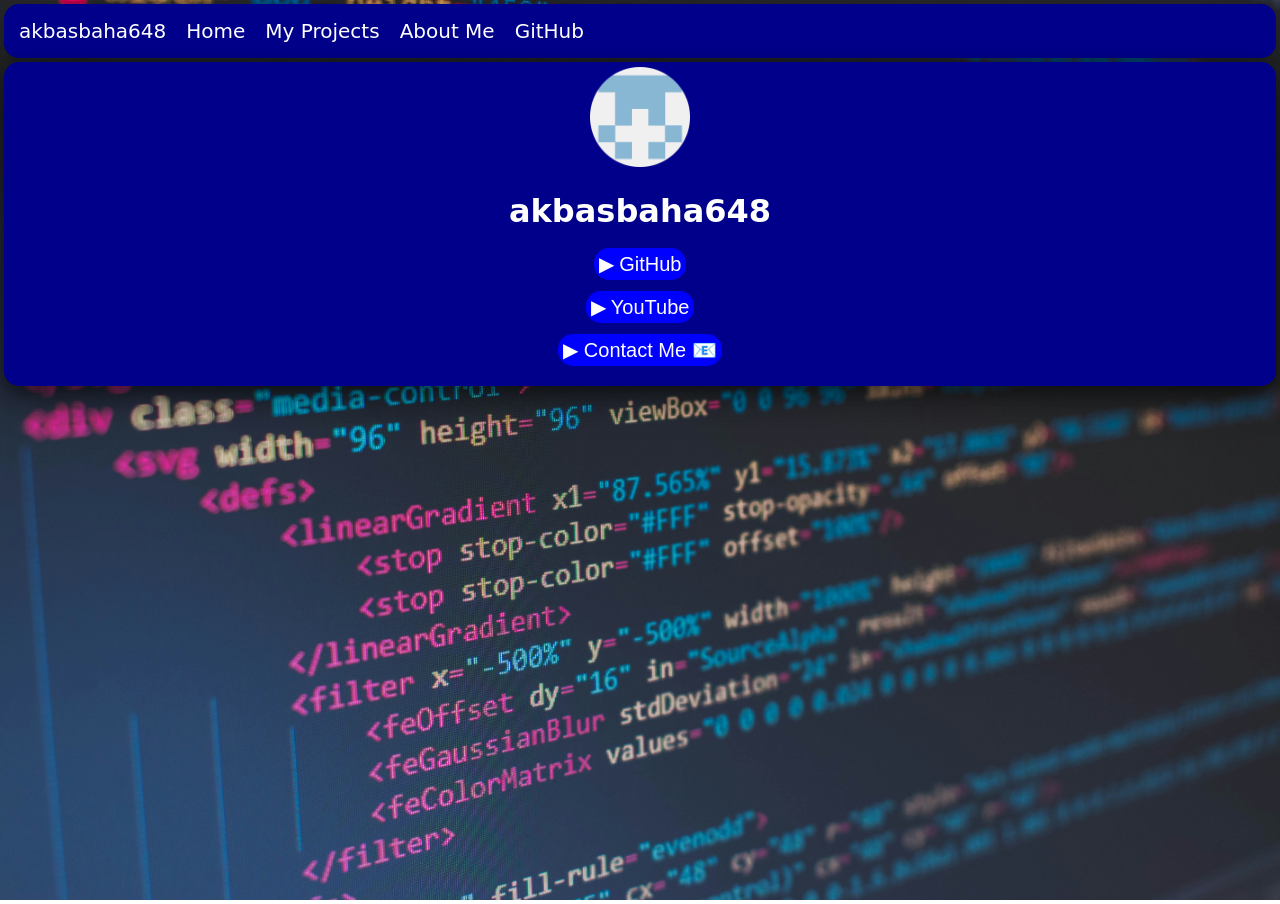
<file: index.html>
<!DOCTYPE html>
<html lang="en">

<head>
    <meta charset="UTF-8">
    <meta name="viewport" content="width=device-width, initial-scale=1.0">
    <title>akbasbaha648</title>
    <link rel="stylesheet" href="style.css">
    <link href="img/favicon.ico" rel="icon" type="image/x-icon">
</head>

<body class="body">
    <div class="hotbar">
        <a class="hotbarlink" href="index.html">akbasbaha648</a>
        <a class="hotbarlink" href="index.html">Home</a>
        <a class="hotbarlink" href="projects.html">My Projects</a>
        <a href="about.html" class="hotbarlink">About Me</a>
        <a href="https://github.com/akbasbaha648" class="hotbarlink">GitHub</a>
    </div>
    <div class="box center">
        <img width="100" height="100" src="img/profile.png" alt="My Profile Photo"><br>
        <h1>akbasbaha648</h1>
        <a href="https://github.com/akbasbaha648/" class="button center">▶ GitHub</a><br><br>
        <a href="https://youtube.com/@akbasbaha648/" class="button center">▶ YouTube</a><br><br>
        <a href="mailto:akbasbaha648@gmail.com" class="button center">▶ Contact Me 📧</a><br><br>
    </div>
</body>

</html>
</file>
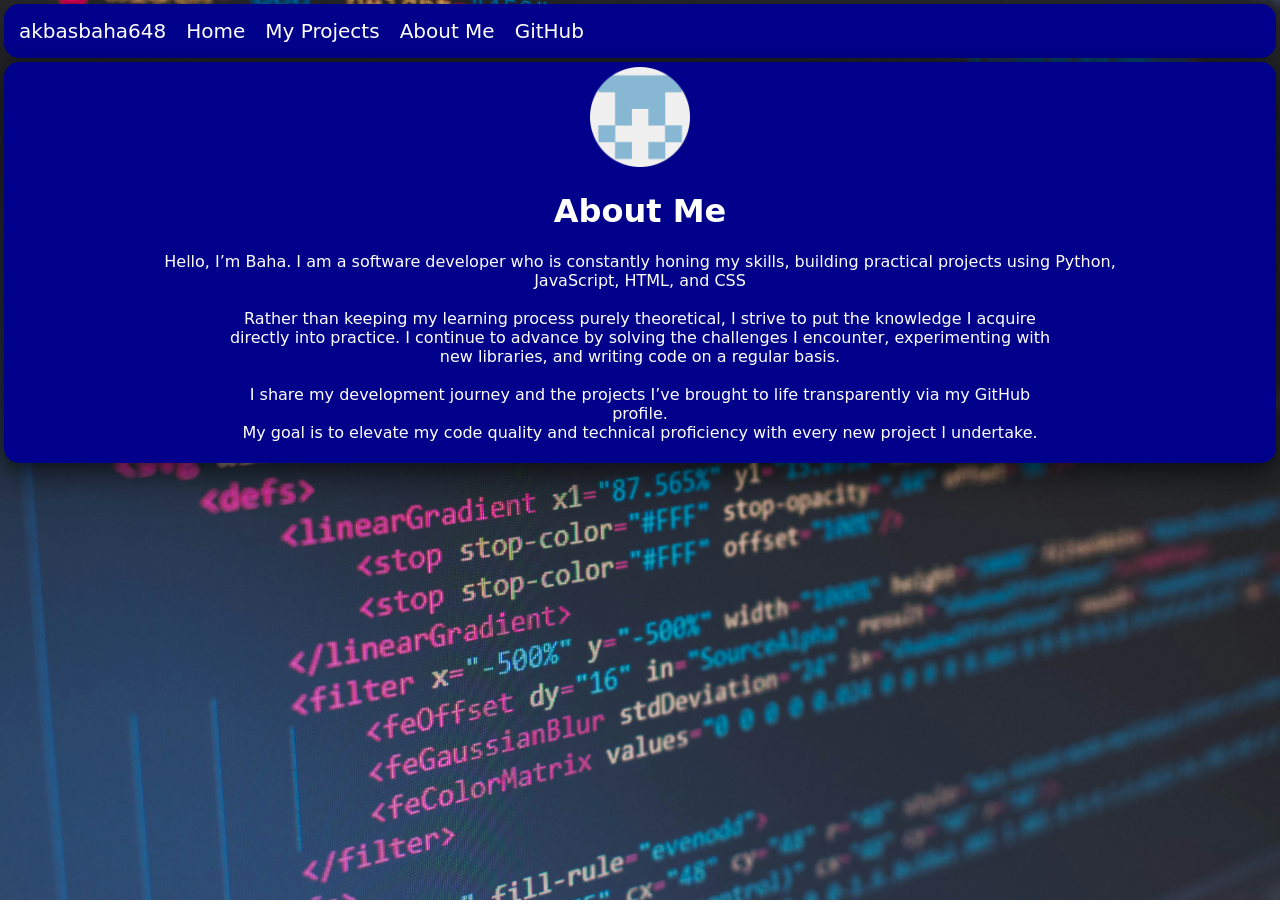
<file: about.html>
<!DOCTYPE html>
<html lang="en">

<head>
    <meta charset="UTF-8">
    <meta name="viewport" content="width=device-width, initial-scale=1.0">
    <title>akbasbaha648</title>
    <link rel="stylesheet" href="style.css">
    <link href="img/favicon.ico" rel="icon" type="image/x-icon">
</head>

<body class="body">
    <div class="hotbar">
        <a class="hotbarlink" href="index.html">akbasbaha648</a>
        <a class="hotbarlink" href="index.html">Home</a>
        <a class="hotbarlink" href="projects.html">My Projects</a>
        <a href="about.html" class="hotbarlink">About Me</a>
        <a href="https://github.com/akbasbaha648" class="hotbarlink">GitHub</a>
    </div>
    <div class="box">
        <div class="center">
            <img height="100" width="100" src="img/profile.png" alt="My Profile Photo">

            <h1>About Me</h1>

            <p>Hello, I’m Baha.
                I am a software developer who is constantly honing my skills, building practical projects using Python,<br>
                JavaScript, HTML, and CSS<br><br>

                Rather than keeping my learning process purely theoretical, I strive to put the knowledge I acquire <br>
                directly into practice. I continue to advance by solving the challenges I encounter, experimenting with <br>
                new libraries, and writing code on a regular basis. <br><br>

                I share my development journey and the projects I’ve brought to life transparently via my GitHub <br>
                profile. <br>
                My goal is to elevate my code quality and technical proficiency with every new project I undertake.
            </p>
        </div>
    </div>

</body>

</html>
</file>
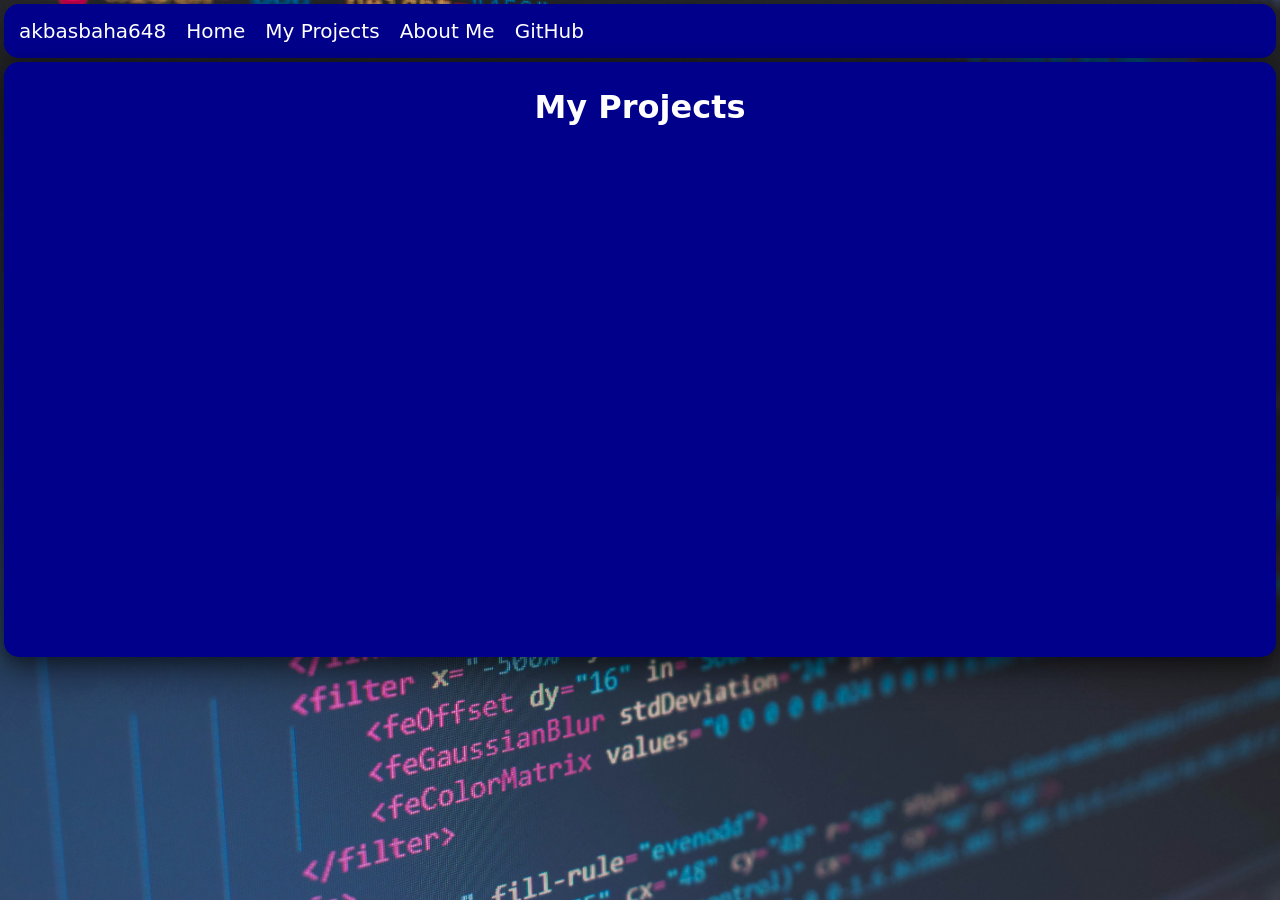
<file: projects.html>
<!DOCTYPE html>
<html lang="en">

<head>
    <meta charset="UTF-8">
    <meta name="viewport" content="width=device-width, initial-scale=1.0">
    <title>akbasbaha648</title>
    <link rel="stylesheet" href="style.css">
    <link href="img/favicon.ico" rel="icon" type="image/x-icon">
</head>

<body class="body">
    <div class="hotbar">
        <a class="hotbarlink" href="index.html">akbasbaha648</a>
        <a class="hotbarlink" href="index.html">Home</a>
        <a class="hotbarlink" href="projects.html">My Projects</a>
        <a href="about.html" class="hotbarlink">About Me</a>
        <a href="https://github.com/akbasbaha648" class="hotbarlink">GitHub</a>
    </div>
    <div class="box center">
        <h1>My Projects</h1>
        <iframe
            src="https://GarvitOfficial.github.io/githubProjectTray/?user=akbasbaha648&theme=dark&layout=grid&limit=max&sort=stars"
            width="100%" height="500" style="border: none; border-radius: 12px;" loading="lazy"></iframe>
    </div>
</body>

</html>
</file>
<file: style.css>
body{
    font-family: system-ui, -apple-system, BlinkMacSystemFont, 'Segoe UI', Roboto, Oxygen, Ubuntu, Cantarell, 'Open Sans', 'Helvetica Neue', sans-serif;
    background-image: url('img/background-image.jpg');
    background-size: cover;       
    background-position: center; 
    background-attachment: fixed; 
    min-height: 100vh;
    margin: 0;
}

.hotbar{
    background-color: darkblue;
    border-radius: 15px;
    color: white;
    display: flex;
    padding: 5px;
    margin: 4px;
    box-shadow: 0 10px 25px rgba(0, 0, 0, 0.2);
}

.box{
    background-color: darkblue;
    border-radius: 15px;
    color: white;
    padding: 5px;
    margin: 4px;
    box-shadow: 0 15px 35px rgba(0, 0, 0, 0.45), 0 5px 15px rgba(0, 0, 0, 0.3);
}

.horizontal{
    display: flex;
}

.hotbarlink{
    text-decoration: none;
    color: white;
    margin: 5px;
    padding: 5px;
    font-size: 20px;
}

.center{
    text-align: center;
}

.end{
    text-align: end;
}

.link{
    text-decoration: none;
    color: white;
}

.button{
    background-color: blue;
    color: white;
    text-decoration: none;
    font-size: 20px;
    font-family: 'Segoe UI', Tahoma, Geneva, Verdana, sans-serif;
    padding: 5px;
    border-radius: 15px;
    margin: 25px;
}
</file>
